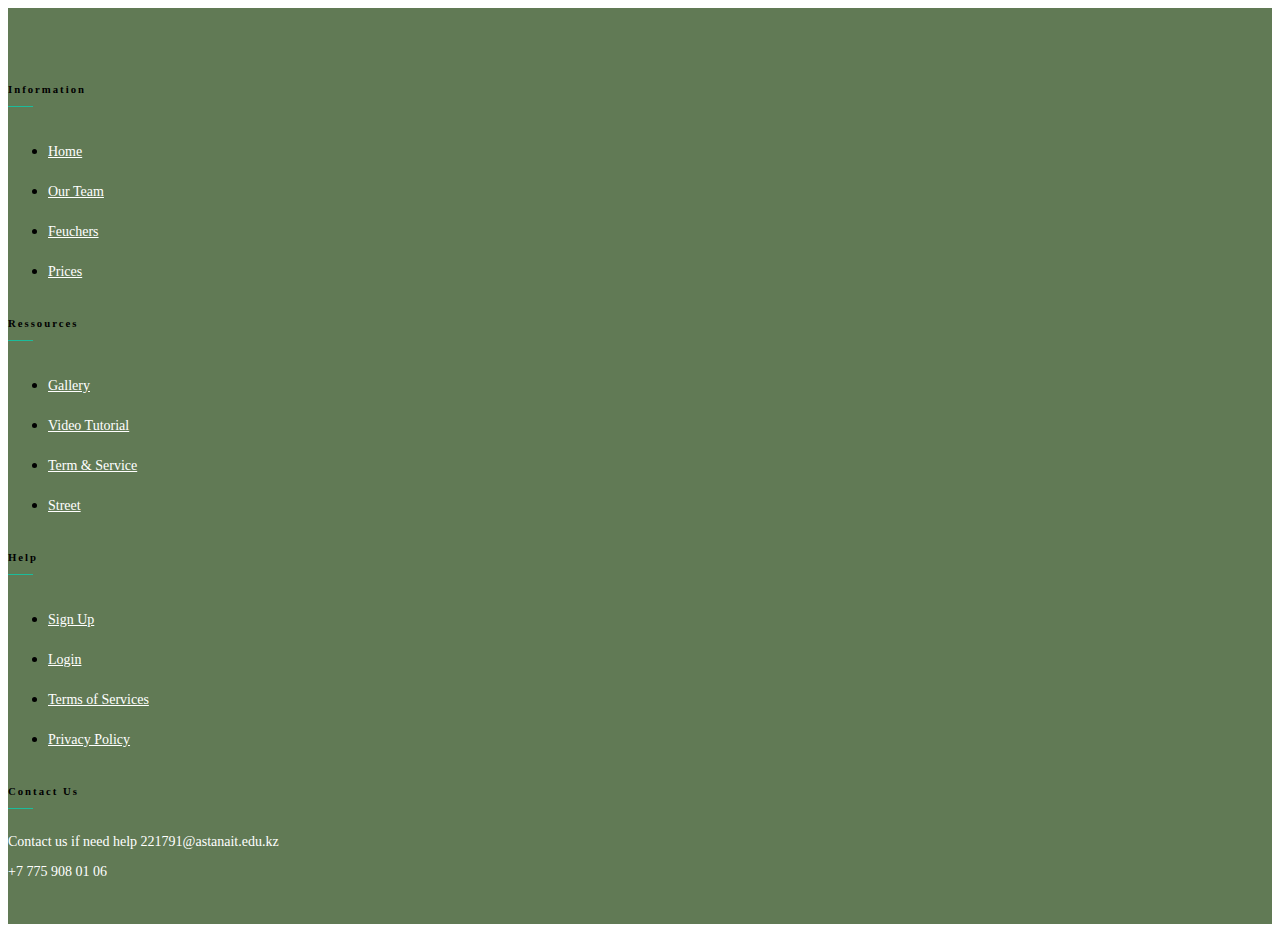
<file: footer.html>
<!DOCTYPE html>
<html lang="en">
<head>
    <link href="https://cdn.jsdelivr.net/npm/bootstrap@5.3.0/dist/css/bootstrap.min.css" rel="stylesheet"
          integrity="sha384-9ndCyUaIbzAi2FUVXJi0CjmCapSmO7SnpJef0486qhLnuZ2cdeRhO02iuK6FUUVM" crossorigin="anonymous">
    <meta charset="UTF-8">
</head>
<style>
    .bg-footer {
        background-color: #617A55 ;
        padding: 50px 0 30px;
    }

    .footer-heading {
        letter-spacing: 2px;
    }

    .footer-link a {
        color: white;
        line-height: 40px;
        font-size: 14px;
        transition: all 0.5s;
    }

    .footer-link a:hover {
        color: white;
    }

    .contact-info {
        color: white;
        font-size: 14px;
    }

    .footer-heading {
        position: relative;
        padding-bottom: 12px;
    }

    .footer-heading:after {
        content: '';
        width: 25px;
        border-bottom: 1px solid #FFF;
        position: absolute;
        left: 0;
        bottom: 0;
        display: block;
        border-bottom: 1px solid #1bbc9b;
    }
</style>
<body>
<footer class="section bg-footer">
    <div class="container">
        <div class="row">
            <div class="col-lg-3">
                <div class="">
                    <h6 class="footer-heading text-uppercase text-white">Information</h6>
                    <ul class="list-unstyled footer-link mt-4">
                        <li><a href="./index.html">Home</a></li>
                        <li><a href="">Our Team</a></li>
                        <li><a href="">Feuchers</a></li>
                        <li><a href="./prices.html">Prices</a></li>
                    </ul>
                </div>
            </div>

            <div class="col-lg-3">
                <div class="">
                    <h6 class="footer-heading text-uppercase text-white">Ressources</h6>
                    <ul class="list-unstyled footer-link mt-4">
                        <li><a href="./gallery.html">Gallery</a></li>
                        <li><a href="">Video Tutorial</a></li>
                        <li><a href="">Term &amp; Service</a></li>
                        <li><a href="">Street</a></li>
                    </ul>
                </div>
            </div>

            <div class="col-lg-2">
                <div class="">
                    <h6 class="footer-heading text-uppercase text-white">Help</h6>
                    <ul class="list-unstyled footer-link mt-4">
                        <li><a href="login.html">Sign Up </a></li>
                        <li><a href="login.html">Login</a></li>
                        <li><a href="">Terms of Services</a></li>
                        <li><a href="">Privacy Policy</a></li>
                    </ul>
                </div>
            </div>

            <div class="col-lg-4">
                <div class="">
                    <h6 class="footer-heading text-uppercase text-white">Contact Us</h6>
                    <p class="contact-info mt-4">Contact us if need help 221791@astanait.edu.kz</p>
                    <p class="contact-info">+7 775 908 01 06</p>

                </div>
            </div>
        </div>
    </div>
</footer>
</body>
</html>
</file>
